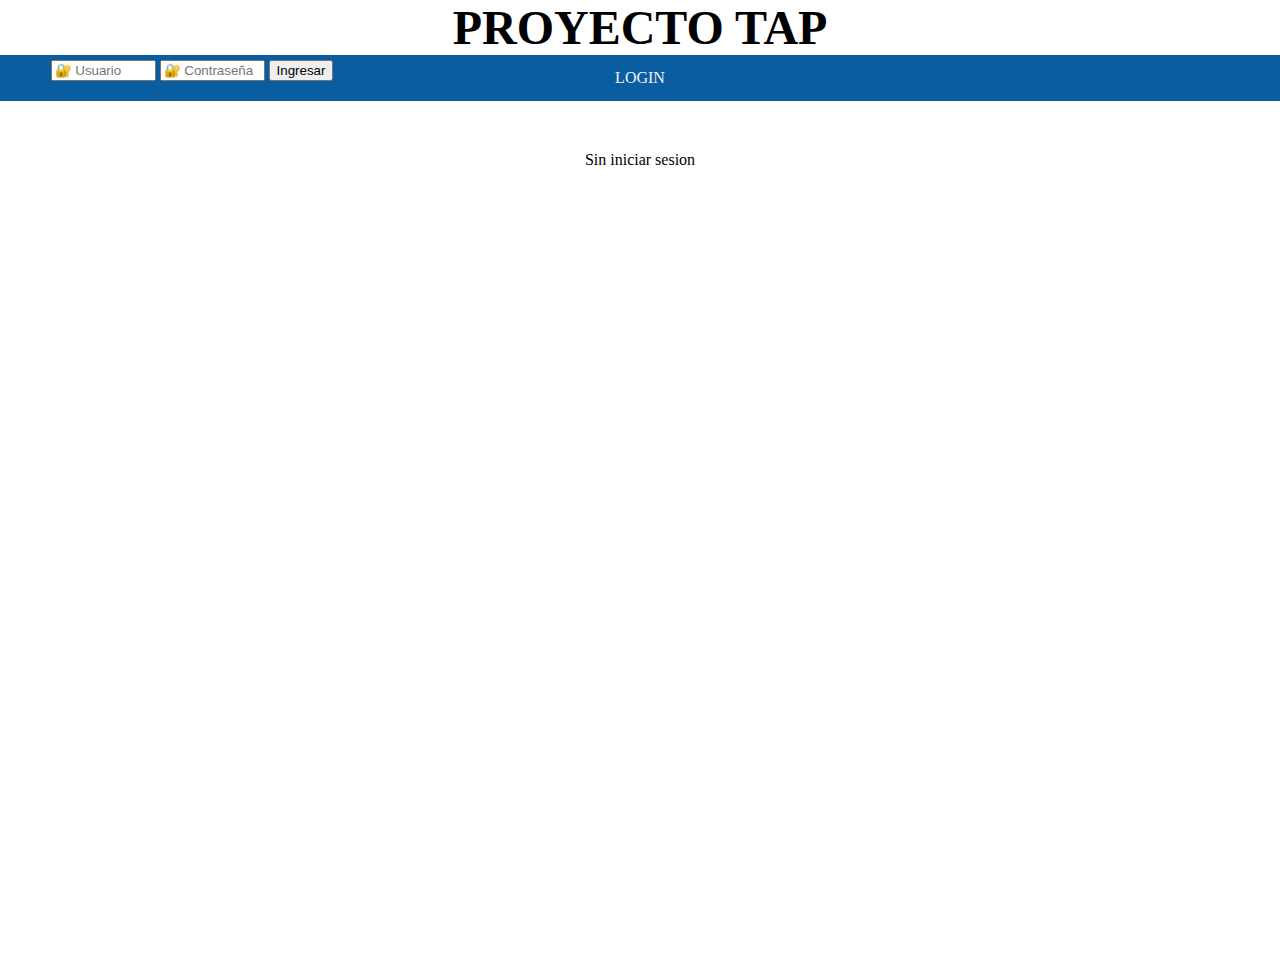
<file: php files/yamoeats/index.html>
<?php 

$login = $_GET['login'];
error_reporting(0);


<HTML>
    <meta charset="utf-8">
    <TITLE>PROYECTO TAP
    

    </TITLE>
    
    <HEAD>
        <b><font size="10"><p style="text-align:center; margin-top:0; margin-bottom:0">PROYECTO TAP</p></font></b>
        <link rel="stylesheet" media="all" href="style.css" />
        
         <div class="navbar">
  
 <!-- <a href="mostrarpedidos.php">PEDIDOS</a>-->
 <!--  <a href="mostrarpizzas.php">PIZZAS</a>-->
 <!--  <a href="mostrarusuarios.php">USUARIOS</a>-->
  <a href="mostrarlogin.php">LOGIN</a>
</div>
<div class="navbarleft">
            <form action="validarsesion.php" method="post" >
    
    <input type="text" placeholder="&#128272; Usuario" name="usuario" size="10">
    <input type="password" placeholder="&#128272; Contraseña" name="clave" size="10">
    <input type="submit" value="Ingresar">
  </form>
        </div>

    </HEAD>
    <BODY>
 <p>Sin iniciar sesion</p>

  
    </BODY>
</HTML>
</file>
<file: php files/yamoeats/style.css>
html {
  height: 100%;
  width: 100%;
}

body {
  height: 980px;
  width: 100%;
  margin: 0;
  padding: 0;
}

p{
  text-align: center;
}

header {
 position: absolute;
 width: 100%;
  height: 70px;
  margin: 0px auto;
  padding: 0;
  background: #F91A5E;
  color: white;
  top: 0px;
}

.wrapper {
    margin: 25px 25px 25px 25px;
  width: 1475px;
  height: auto;
  
  display: grid;
  grid-gap: 200px;
  grid-template-columns: repeat(4, 220px);
  grid-template-rows: repeat(2,180px);
  justify-content: space-around;
  /**align-content: flex-start;**/
}

.menu {
  float: right;
}

.box {
  width: 200px;
  margin: 10px;
  height: 320px;

  background-color: brown;
  color: #fff;
  border-radius: 15px;
  padding: 10px;
  font-size: 150%;
  display: inline-flex;

}

.navbar {
  align-items: center;
  justify-content: center;
  display: flex;
  color:black;
  overflow: hidden;
  background-color: #0B5DA1;
  margin:0px auto;
  position: relative; /* Set the navbar to fixed position */
  /*top: 65px;*/ /* Position the navbar at the top of the page */
  margin-bottom: 50px;
  margin-top:0px;
  width: 100%; /* Full width */
  float: center;
}

.navbarleft{
  align-items: center;
  justify-content: center;
  display: flex;
  color:black;
  overflow: hidden;
  background-color: #0B5DA1;
  margin:0px auto;
  position: absolute; /* Set the navbar to fixed position */
 top: 55px; /* Position the navbar at the top of the page */
  margin-bottom: 150px;
  width: 30%; /* Full width */
  float: left;
  height: 46px;
  
}



/* Links inside the navbar */
.navbar a {
  float: left;
  display: block;
  color: #f2f2f2;
  text-align: center;
  padding: 14px 16px;
  text-decoration: none;
}   
.navbar a:hover {
  background: #ddd;
  color: black;
}



header h1 {
  margin: 0;
  padding: 5px;
  font-size: 30px;
  font-family: Verdana, Arial, Helvetica, sans-serif;
  text-align: center;
}

{

}


#menu li>a{
  background-color: grey;
  color: white;
  padding: 10px;
  display: block;
  text-decoration: none;
  min-width: 100px;
}
#menu li>a:hover{
  color: black;
  background-color: #eaeaea;
}
#menu>li{
  float: left;
  text-align:center
}

navigation {
  width: 980px;
  margin: 0;
  padding: 0;
  text-align: center;
}

navigation ul {
  width: 980px;
  list-style: none;
  padding: 0;
  margin: 0;
}

navigation ul li {
  display: inline;
  margin-right: 1em;
}

#content {
  width: 100%;
  min-height: 100%;
  
}

footer {
  width: 100%;
  height: 50px;
  padding: 10px 20px;
  background: #F91A5E;
  color: white;
  position: fixed;
  bottom: 0px;
}

/* Actions */

.actions {
  margin-bottom: 1em;
}


/* Lists */

table {
  border-collapse: collapse;
  vertical-align: top;
}

table.list {
  width: 100%;
}

table.list tr td {
  border: 1px solid #999999;
}

table.list tr th {
  border: 1px solid #0055DD;
  background: #0055DD;
  color: white;
  text-align: left;
}

/* Forms */

dl {
  clear: both;
  overflow: hidden;
  margin: 0.5em 0;
}

dt {
  float: left;
  font-weight: bold;
  width: 125px;
}

dd {
  float: left;
  margin-left: 1em;
}

#operations {
  clear: both;
  margin: 1em 0 1em 75px;
}

#operations2 {
  
  padding-right: 100px;
  margin: 270px auto;
}

/* Errors */

.errors {
  display: inline-block;
  border: 2px solid red;
  color: red;
  padding: 1em;
  margin-bottom: 1em;
}

.errors ul {
  margin-bottom: 0;
  padding-left: 1em;
}

.caja{

box-sizing: border-box;
color: #444;
display: inline-block;
margin: 0.5%;
padding: 1em;
width: 15%;
margin-left: 15px;
float:left;
height: 450px;


}

.caja2{

box-sizing: border-box;
color: #444;
display: inline-block;
margin: 0.5%;
padding: 1em;
width: 15%;
margin-left: 0px;
float:left;
height: 450px;
text-align: left;
padding-left: 0px;


}

.caja3{
border: 3px solid #999;
box-sizing: border-box;
color: #444;
display: inline-block;
margin: 0.5%;
padding: 1em;
width: 99%;
margin-left: 5px;
float:left;
height: 100%;
text-align: left;
padding-left: 0px;


}

.caja4{
box-sizing: border-box;
color: #444;
display: inline-block;
width: 100%;
float:left;
height: 50%;
padding-left: 0px;
margin-top: 60px;
background-color: black;


}
.caja5{
box-sizing: border-box;
color: #444;
display: inline-block;
width: 100%;
float:left;
height: 80%;
padding-left: 0px;
margin-top: 46px;
background-color: #FFC520 ;


}


.caja6{
box-sizing: border-box;
color: #444;
display: inline-block;
width: 100%;
float:left;
height: 50%;
padding-left: 0px;
margin-top: 60px;
background-color: black;
text-align: center;



}


.caja7{
box-sizing: border-box;
color: #444;
display: inline-block;
width: 100%;
float:left;
height: 50%;
padding-left: 0px;
margin-top: 46px;
background-color: #FFC520 ;



}



img{
  max-width: 100%;
}
</file>
